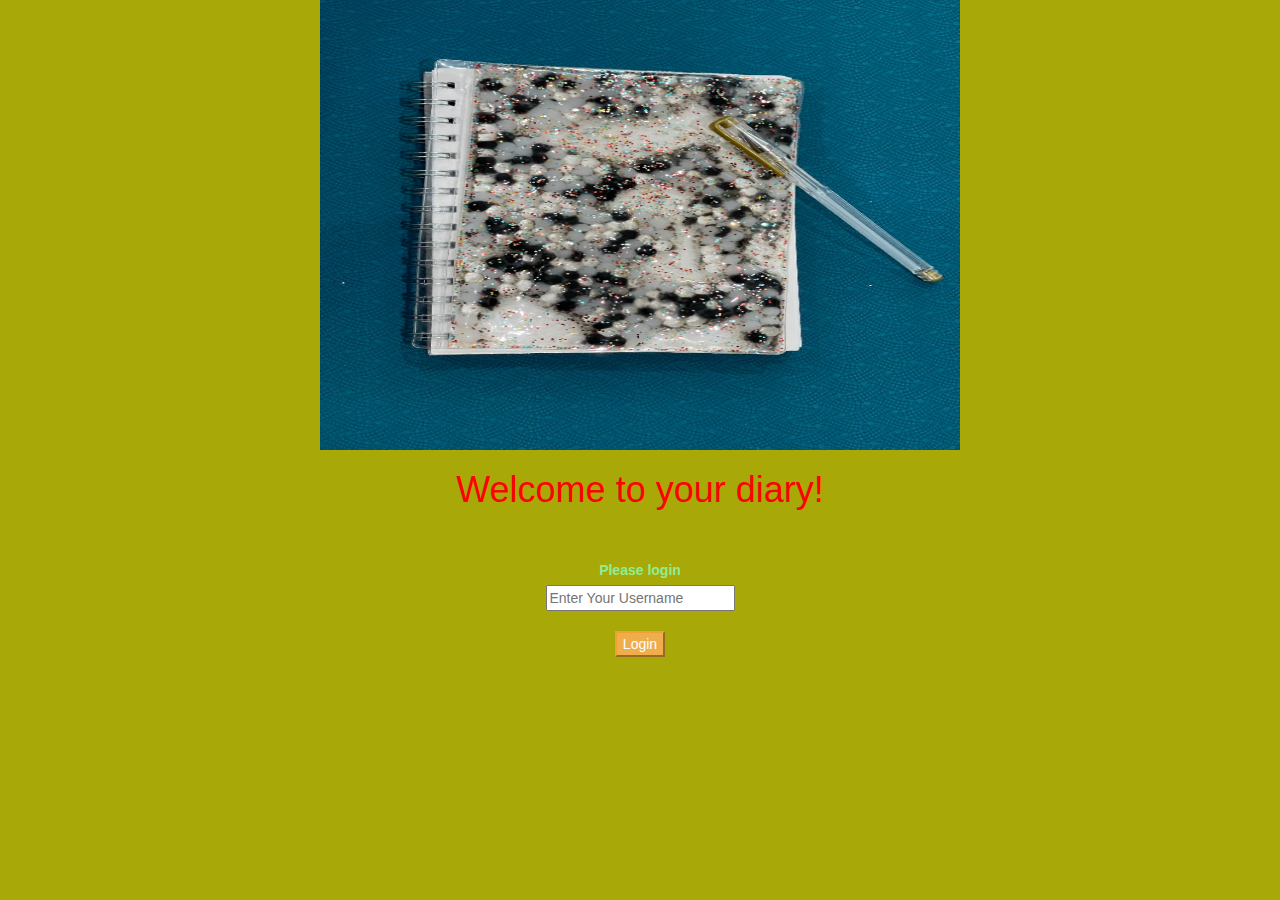
<file: index.html>
<html>
<head>
    <title>Diary</title>
    <link href="https://fonts.googleapis.com/css?family=Yeon+Sung&display=swap" rel="stylesheet"><meta name="viewport" content="width=device-width, initial-scale=1">
    
    <link rel="stylesheet" href="https://maxcdn.bootstrapcdn.com/bootstrap/3.4.0/css/bootstrap.min.css">
    <script src="https://ajax.googleapis.com/ajax/libs/jquery/3.4.1/jquery.min.js"></script>
    <script src="https://maxcdn.bootstrapcdn.com/bootstrap/3.4.0/js/bootstrap.min.js"></script>
    <link rel="stylesheet" type="text/css" href="style.css">
</head>
<body class="body_background">
<center>
    <img src="login_background.jpg" width="50%" height="50%">
<h1 style="color: red;">Welcome to your diary!</h1>
<br><br>
<label style="color: lightgreen;">Please login</label>
<br>
<input type="text" id="user_name" width="300" placeholder="Enter Your Username">
<br><br>
<button class="btn-warning" onclick="login();">Login</button>
</center>
<script src="login_page.js"></script>
</body>
</html>
</file>
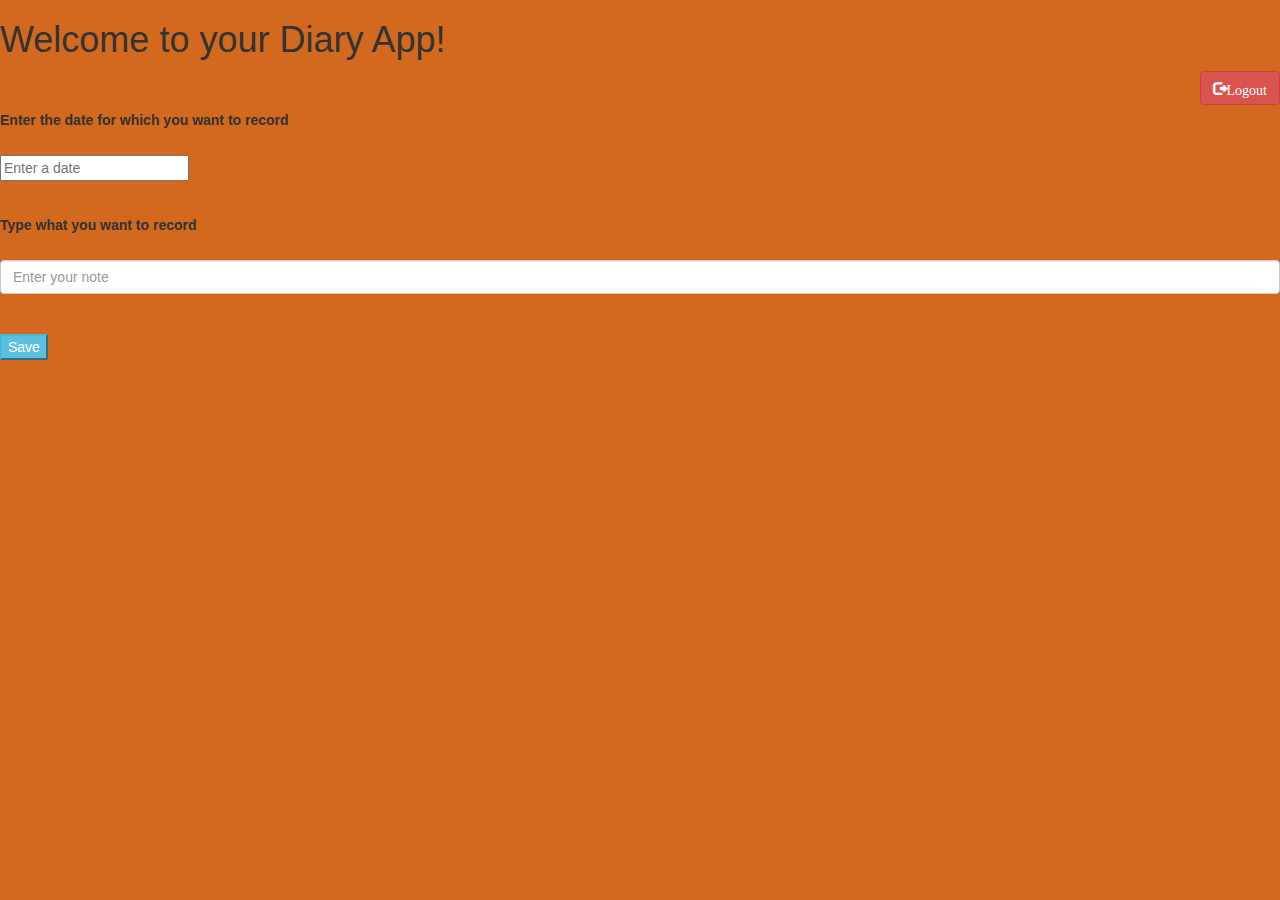
<file: diary.html>
<html>
<head>
    <title>Diary</title>
    <link href="https://fonts.googleapis.com/css?family=Yeon+Sung&display=swap" rel="stylesheet"><meta name="viewport" content="width=device-width, initial-scale=1">
    
    <link rel="stylesheet" href="https://maxcdn.bootstrapcdn.com/bootstrap/3.4.0/css/bootstrap.min.css">
    <script src="https://ajax.googleapis.com/ajax/libs/jquery/3.4.1/jquery.min.js"></script>
    <script src="https://maxcdn.bootstrapcdn.com/bootstrap/3.4.0/js/bootstrap.min.js"></script>
    <link rel="stylesheet" type="text/css" href="diary.css">
</head>
<body class="body_background_color">
<h1 class="text_color">Welcome to your Diary App!</h1>
<button id="button_position" class="glyphicon glyphicon-log-out btn btn-danger" onclick="logout();">Logout</button>
<br><br>
<label>Enter the date for which you want to record</label>
<br><br>
<input type="text" id="date" width="300" placeholder="Enter a date">
<br><br><br>
<label>Type what you want to record</label>
<br><br>
<input type="text" id="note" class="form-control" height="50%" placeholder="Enter your note">
<br><br>
<button id="position_float" class="btn-info" onclick="save();" width="50" height="90">Save</button>
<br><br>
<div id="output"></div>
<script src="diary.js"></script>
</body>
</html>
</file>
<file: style.css>
.body_background
{
    background-color: rgb(168, 168, 8);
}
</file>
<file: diary.css>
#button_position
{
    float: right;
}

#date
{
    float: left;
}

#position_float
{
    float: left;
}

.body_background_color
{
    background-color: chocolate;
}

.text_color
{
    text-decoration-color: white;
}
</file>
